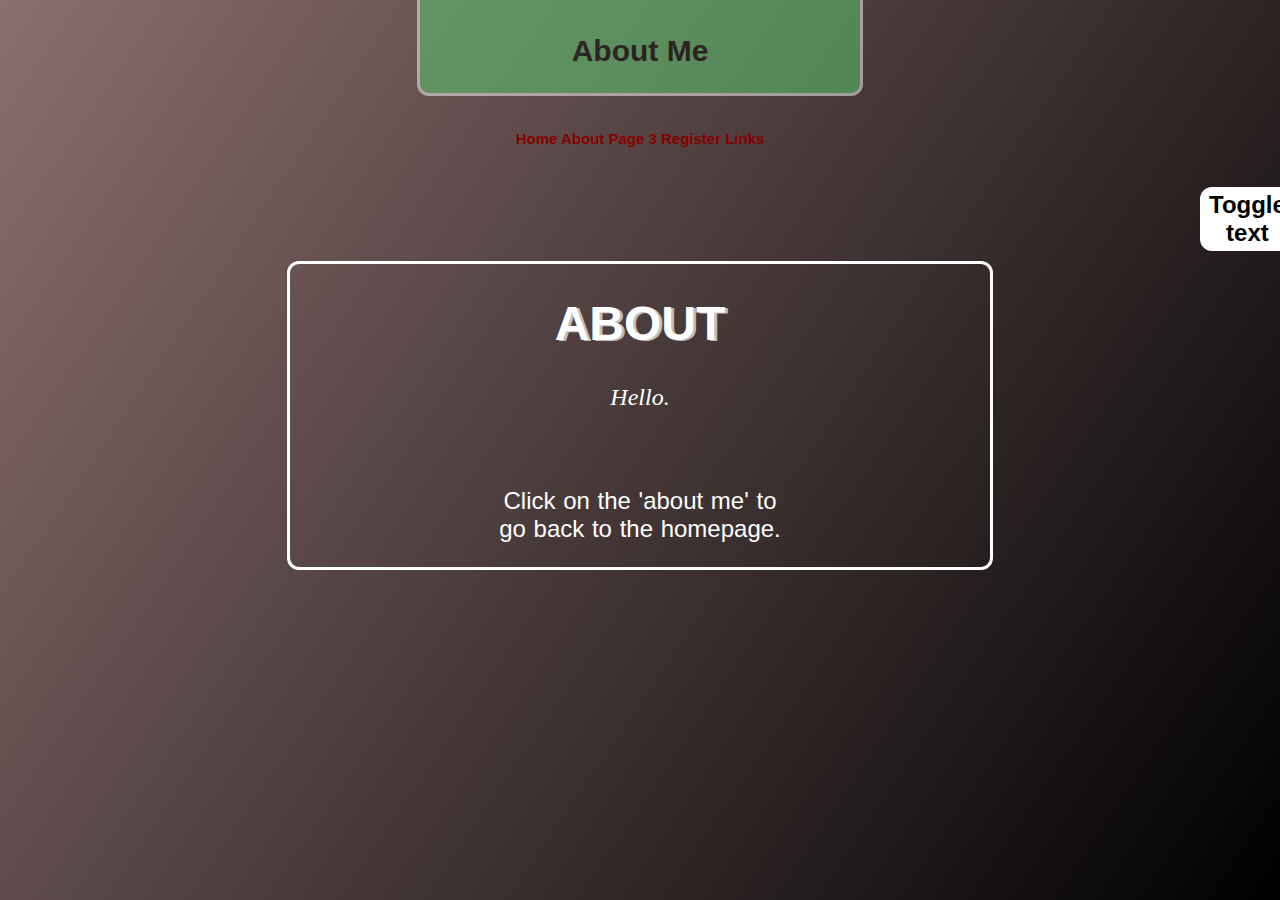
<file: about.html>
<!DOCTYPE html>
    <head>
        <title>About</title>
        <link rel="stylesheet" href="./styles.css" />
        <link rel="icon" type="icon" href="https://i.pinimg.com/originals/c4/de/e6/c4dee6bc172cb47d34eee29dec20d6d1.png" />
    </head>
    <body class="body">
        <div id="about-banner">
            <div class="banner">
                <br>
                <h1 onclick="window.location.href ='index.html'">About Me</h1>
            </div>
        </div>
        <div class="links">
            <a href="./index.html" style="text-decoration: none;">Home </a>
            <a href="./about.html" style="text-decoration: none;">About </a>
            <a href="./images.html" style="text-decoration: none;">Page 3</a>
            <a href="./register.html" style="text-decoration: none;">Register</a>
            <a href="./links.html" style="text-decoration: none;">Links</a>
            <script src="./scripts.js"></script>
        </div>
        <div class="toggletextbutton">
            <button id="togglebutton">Toggle text</button>
            <script src="https://ajax.googleapis.com/ajax/libs/jquery/3.7.1/jquery.min.js"></script>
            <script>
                $(document).ready(function(){
                    $("button").click(function() {
                        $("p").toggle(1000)
                    })
                })
            </script>
        <div class="content">
            <h1 style="text-shadow: 3px 0.5px #bebebe;">ABOUT</h1>
            <p style="font-family: 'Times New Roman', Times, serif; font-style: italic;">Hello.</p>
            <br>
            <p>Click on the 'about me' to go back to the homepage.</p>
        </div>
        <br>
        <script
        src="https://code.jquery.com/jquery-3.2.1.min.js"
        integrity="sha256-hwg4gsxgFZhOsEEamdOYGBf13FyQuiTwlAQgxVSNgt4="
        crossorigin="anonymous"></script> 
    </body>
</html>
</file>
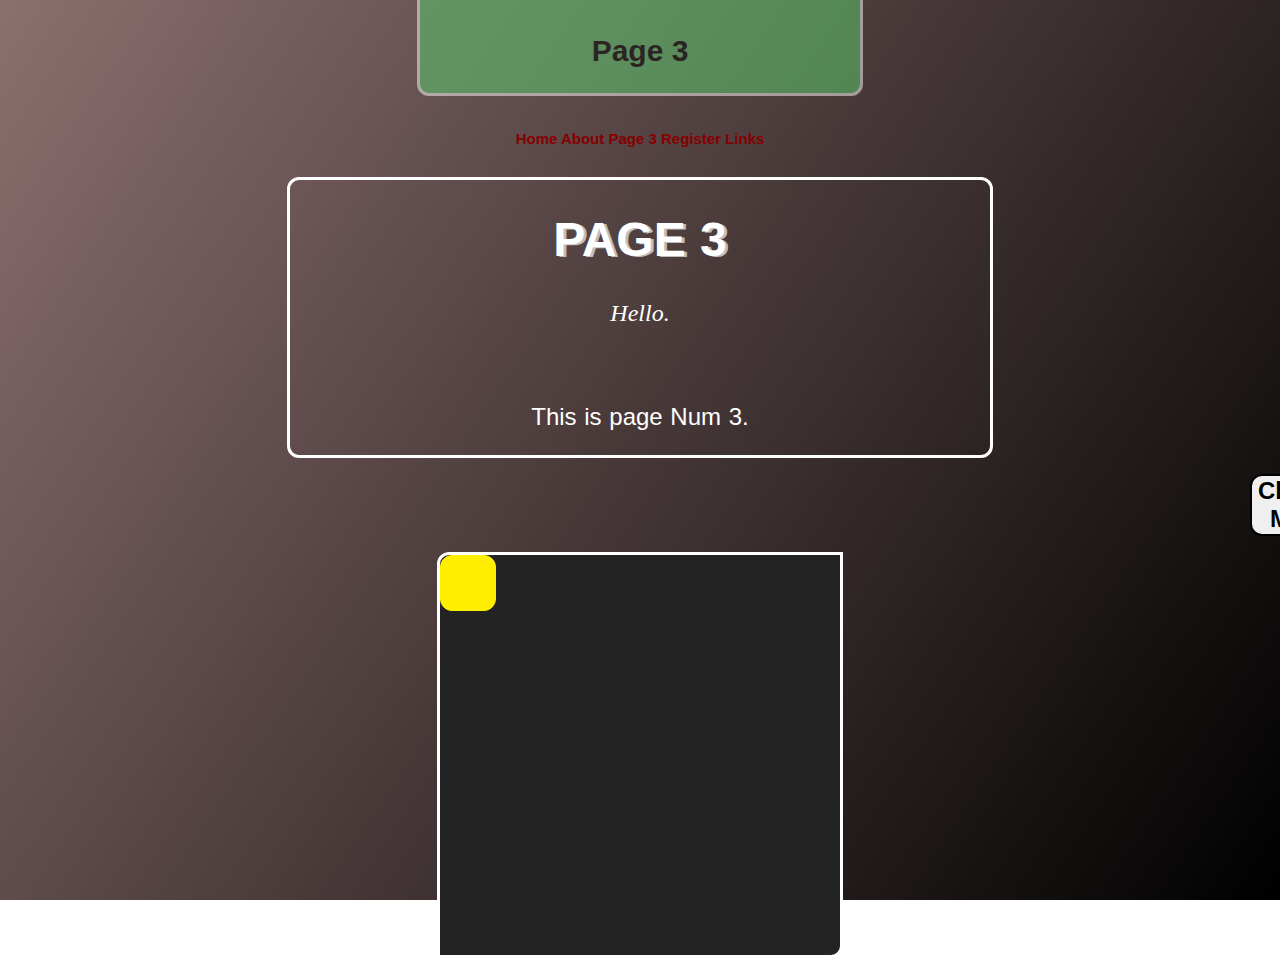
<file: images.html>
<!DOCTYPE html>
    <head>
        <title>Page 3</title>
        <link rel="stylesheet" href="./styles.css" />
        <link rel="icon" type="icon" href="https://i.pinimg.com/originals/c4/de/e6/c4dee6bc172cb47d34eee29dec20d6d1.png" />
    </head>
    <body class="body">
        <div id="images-banner">
            <div class="banner">
                <br>
                <h1 onclick="window.location.href ='index.html'">Page 3</h1>
            </div>
        </div>
        <div class="links">
            <a href="./index.html" style="text-decoration: none;">Home </a>
            <a href="./about.html" style="text-decoration: none;">About </a>
            <a href="./images.html" style="text-decoration: none;">Page 3</a>
            <a href="./register.html" style="text-decoration: none;">Register</a>
            <a href="./links.html" style="text-decoration: none;">Links</a>
            <script src="./scripts.js"></script>
        </div>
        <div class="content">
            <h1  style="text-shadow: 3px 0.5px #bebebe;">PAGE 3</h1>
            <p style="font-family: 'Times New Roman', Times, serif; font-style: italic;">Hello.</p>
            <br>
            <p>This is page Num 3.</p>
        </div>
        <p><button onclick="myMove() && hideAll()" id="thebutton" style="width: auto;">Click Me</button></p>
        <div id="jstest">
            <div id="animate">
            </div>
        </div>
        </script>
    </body>
</html>
</file>
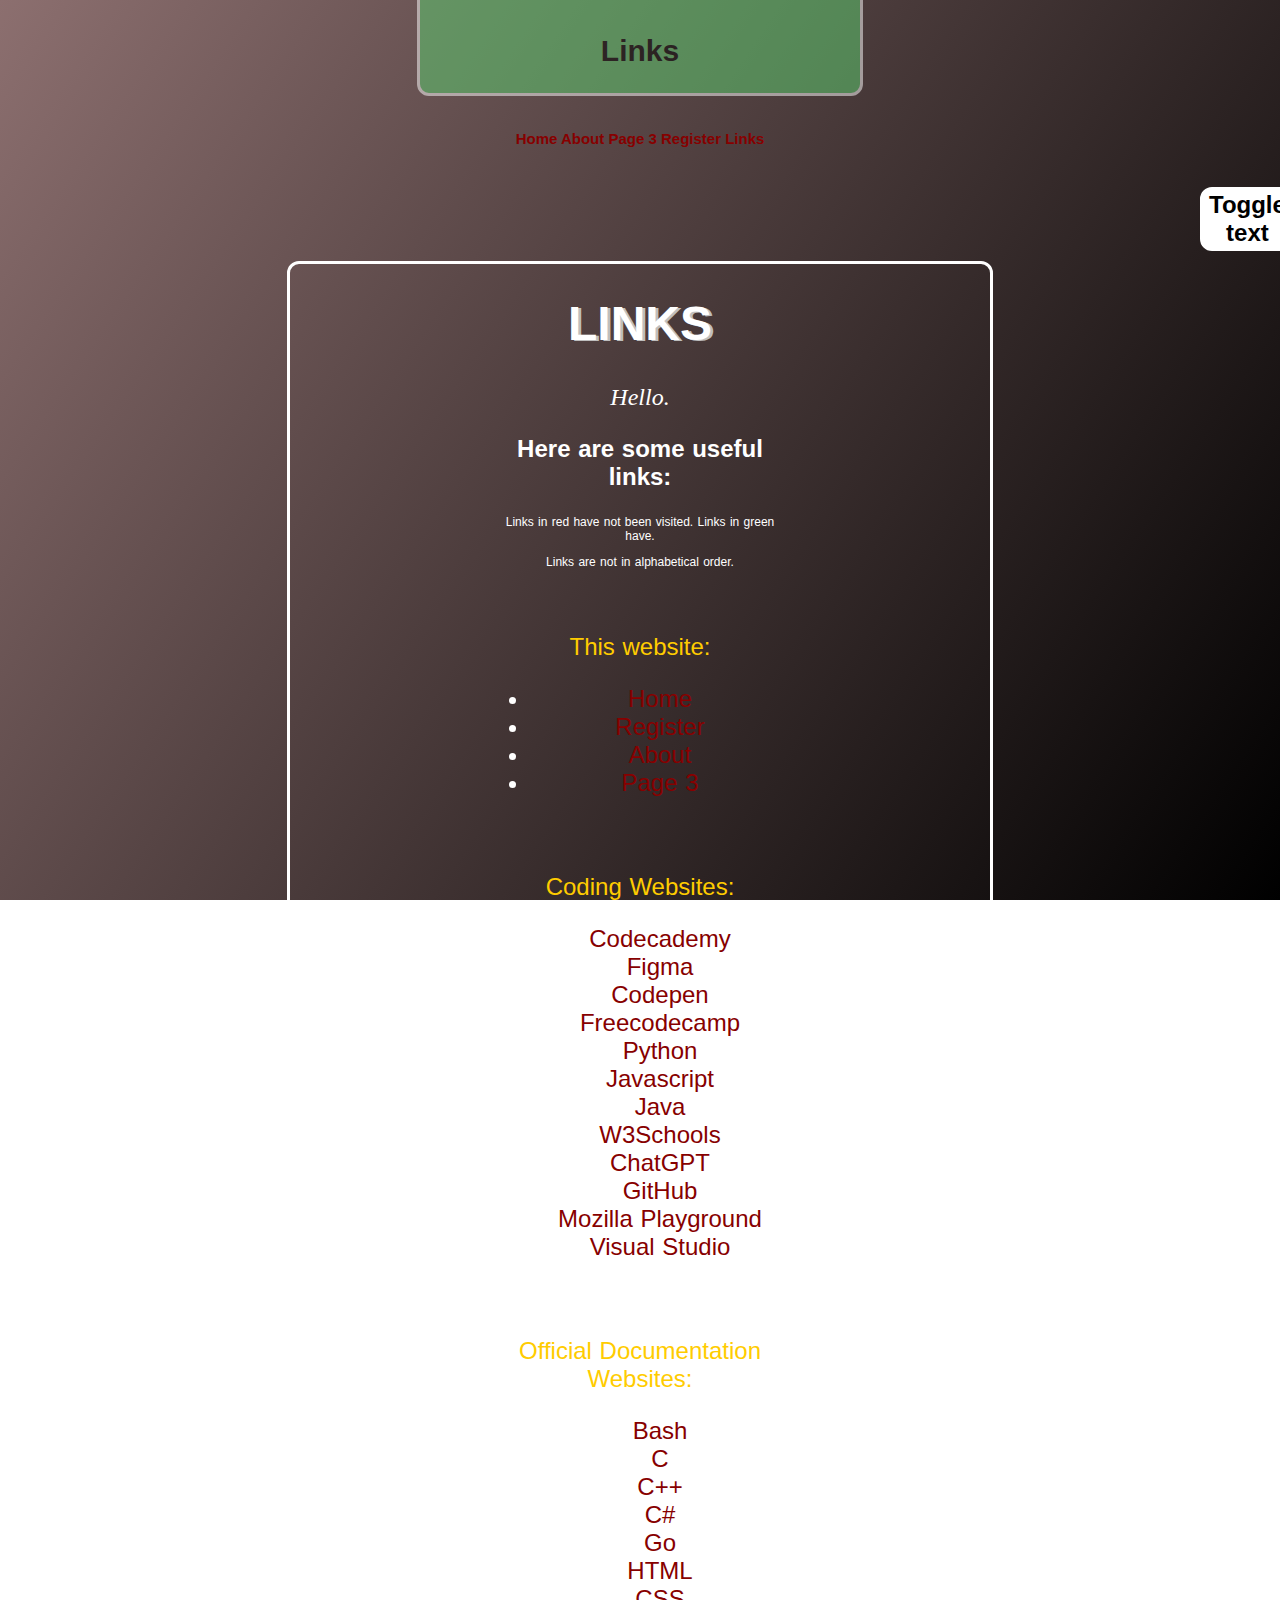
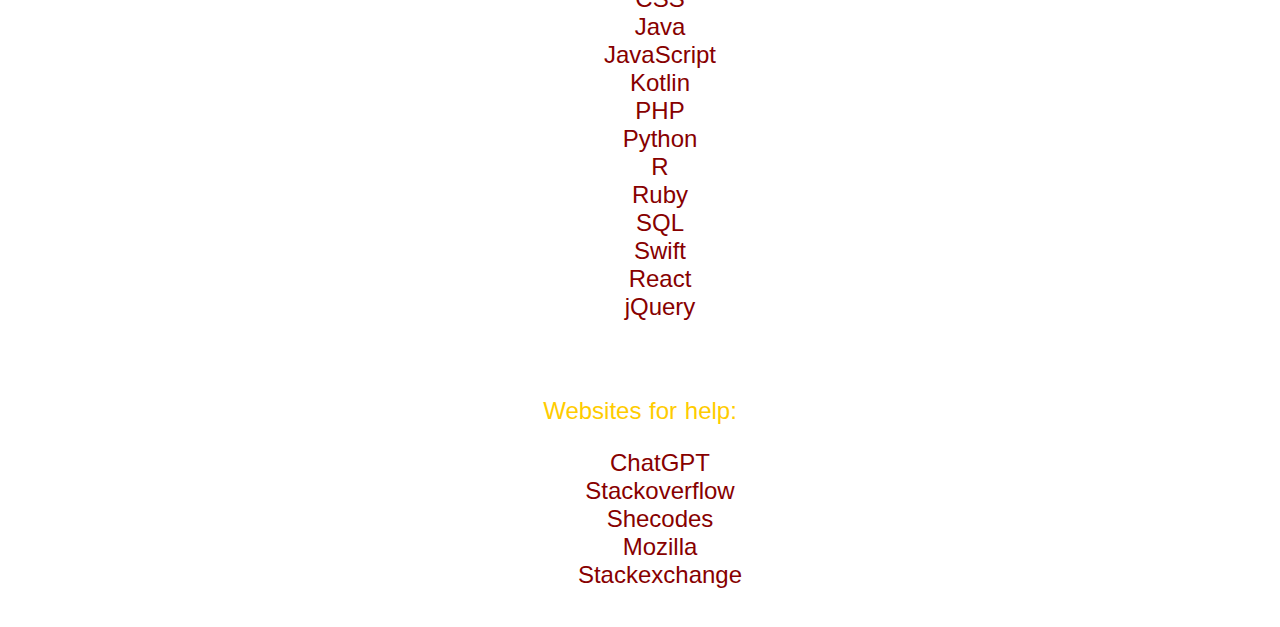
<file: links.html>
<!DOCTYPE html>
    <head>
        <title>Links</title>
        <link rel="stylesheet" href="./styles.css" />
        <link rel="icon" type="icon" href="https://i.pinimg.com/originals/c4/de/e6/c4dee6bc172cb47d34eee29dec20d6d1.png" />
            <script src="https://ajax.googleapis.com/ajax/libs/jquery/3.7.1/jquery.min.js"></script>
    </head>
    <body class="body">
        <div id="images-banner">
            <div class="banner">
                <br>
                <h1 onclick="window.location.href ='index.html'">Links</h1>
            </div>
        </div>
        <div class="links">
            <a href="./index.html" style="text-decoration: none;">Home </a>
            <a href="./about.html" style="text-decoration: none;">About </a>
            <a href="./images.html" style="text-decoration: none;">Page 3</a>
            <a href="./register.html" style="text-decoration: none;">Register</a>
            <a href="./links.html" style="text-decoration: none;">Links</a>
            <script src="./scripts.js"></script>
        </div>
        <div class="toggletextbutton">
            <button id="togglebutton">Toggle text</button>
            <script src="https://ajax.googleapis.com/ajax/libs/jquery/3.7.1/jquery.min.js"></script>
            <script>
                $(document).ready(function(){
                    $("button").click(function() {
                        $("p").toggle(1000)
                    })
                })
            </script>
        <div class="content">
            <h1  style="text-shadow: 3px 0.5px #bebebe;">LINKS</h1>
            <p style="font-family: 'Times New Roman', Times, serif; font-style: italic;">Hello.</p>
            <p style="font-weight: 900;">Here are some useful links:</p>
            <p style="font-size: 12px;">Links in red have not been visited. Links in green have.</p>
            <p style="font-size: 12px;">Links are not in alphabetical order.</p>
            <br>
            <p style="color: #ffcc00;">This website:</p>
            <ul>
                <li> <a href="./index.html">Home</a></li>
                <li> <a href="./register.html">Register</a></li>
                <li> <a href="./about.html">About</a></li>
                <li> <a href="./images.html">Page 3</a></li>
            </ul>
            <br>
            <p style="color: #ffcc00;">Coding Websites:</p>
            <ul>
                <li> <a href="https://www.codecademy.com/" target="_blank">Codecademy</a></li>
                <li> <a href="https://www.figma.com/" target="_blank">Figma</a></li>
                <li> <a href="https://codepen.io/" target="_blank">Codepen</a></li>
                <li> <a href="https://www.freecodecamp.org/" target="_blank">Freecodecamp</a></li>
                <li><a href="https://www.python.org/" target="_blank">Python</a></li>
                <li><a href="https://www.javascript.com/" target="_blank">Javascript</a></li>
                <li><a href="https://www.java.com/en/" target="_blank">Java</a></li>
                <li><a href="https://www.w3schools.com/" target="_blank">W3Schools</a></li>
                <li><a href="https://chat.openai.com/" target="_blank">ChatGPT</a></li>
                <li><a href="https://github.com/" target="_blank">GitHub</a></li>
                <li><a href="https://developer.mozilla.org/en-US/play" target="_blank">Mozilla Playground</a></li>
                <li><a href="https://visualstudio.microsoft.com/" target="_blank">Visual Studio</a></li>
            </ul>
            <br>
            <p style="color: #ffcc00;">Official Documentation Websites:</p>
            <ul>
                <li> <a href="https://www.gnu.org/software/bash/" target="_blank">Bash</a></li>
                <li> <a href="https://devdocs.io/c/" target="_blank">C</a></li>
                <li> <a href="https://cplusplus.com/" target="_blank">C++</a></li>
                <li> <a href="https://learn.microsoft.com/en-us/dotnet/csharp/" target="_blank">C#</a></li>
                <li> <a href="https://go.dev/" target="_blank">Go</a></li>
                <li> <a href="https://developer.mozilla.org/en-US/docs/Web/HTML" target="_blank">HTML</a></li>
                <li> <a href="https://developer.mozilla.org/en-US/docs/Web/CSS" target="_blank">CSS</a></li>
                <li> <a href="https://www.java.com/en/" target="_blank">Java</a></li>
                <li> <a href="https://www.javascript.com/" target="_blank">JavaScript</a></li>
                <li> <a href="https://kotlinlang.org/" target="_blank">Kotlin</a></li>
                <li> <a href="https://www.php.net/" target="_blank">PHP</a></li>
                <li> <a href="https://www.python.org/" target="_blank">Python</a></li>
                <li> <a href="https://www.r-project.org/" target="_blank">R</a></li>
                <li> <a href="https://www.ruby-lang.org/en/" target="_blank">Ruby</a></li>
                <li> <a href="https://www.mysql.com/" target="_blank">SQL</a></li>
                <li> <a href="https://www.swift.org/" target="_blank">Swift</a></li>
                <li> <a href="https://react.dev/" target="_blank">React</a></li>
                <li> <a href="https://jquery.com/" target="_blank">jQuery</a></li>
            </ul>
            <br>
            <p style="color: #ffcc00;">Websites for help:</p>
            <ul>
                <li><a href="https://chat.openai.com/" target="_blank">ChatGPT</a></li>
                <li><a href="https://try.stackoverflow.co/" target="_blank">Stackoverflow</a></li>
                <li><a href="https://www.shecodes.io/" target="_blank">Shecodes</a></li>
                <li><a href="https://developer.mozilla.org/" target="_blank">Mozilla</a></li>
                <li><a href="https://stackexchange.com/" target="_blank">Stackexchange</a></li>
            </ul>
        </div>
    </body>
</html>
</file>
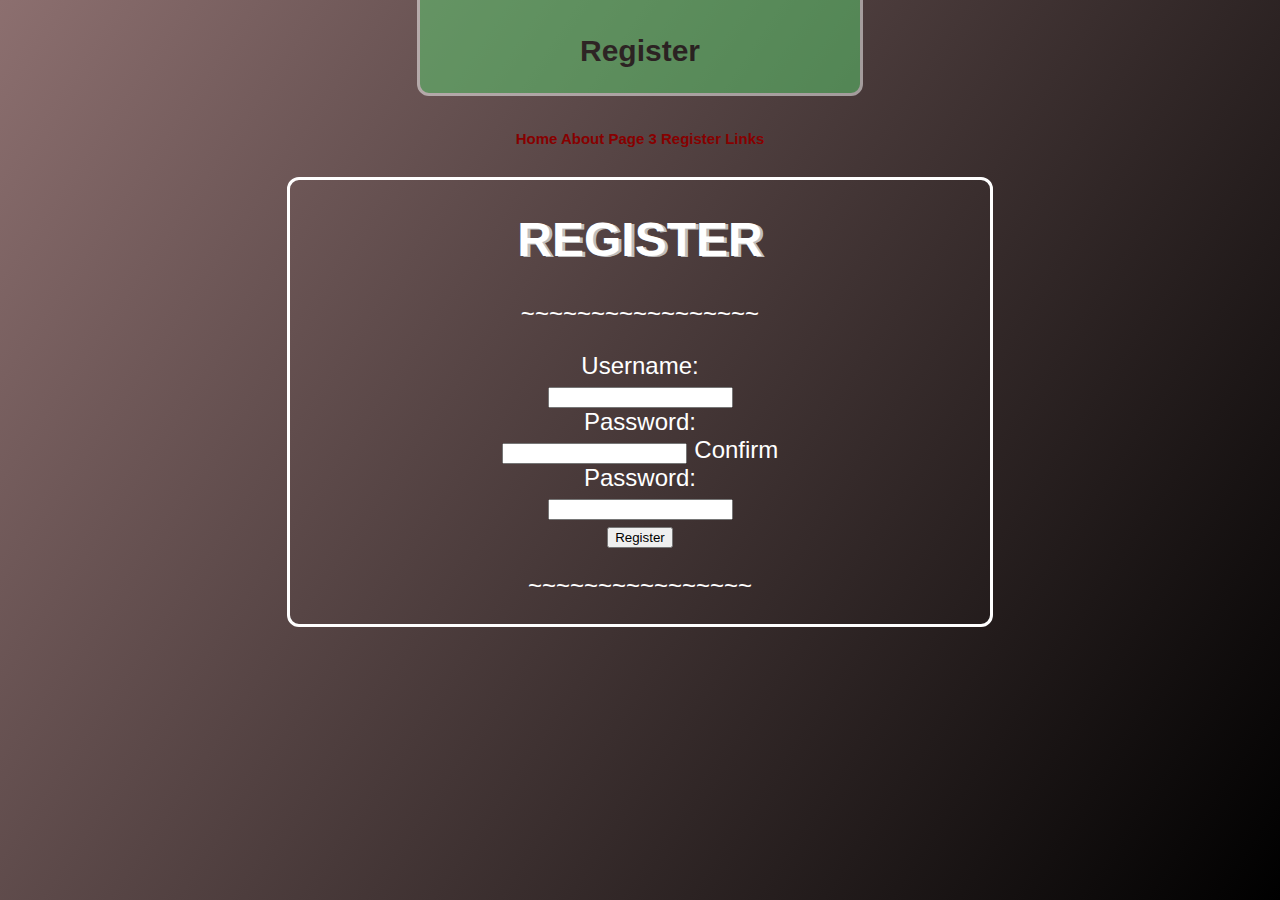
<file: register.html>
<!DOCTYPE html>
    <head>
        <title>My Website - Register</title>
        <link rel="stylesheet" href="./styles.css" />
        <link rel="icon" type="icon" href="https://i.pinimg.com/originals/c4/de/e6/c4dee6bc172cb47d34eee29dec20d6d1.png" />
    </head>
    <body class="body">
        <div id="register-banner">
            <div class ="banner">
                <br>
                <h1 onclick="window.location.href ='index.html'">Register</h1>
            </div>
        <div class="links">
            <a href="./index.html" style="text-decoration: none;">Home </a>
            <a href="./about.html" style="text-decoration: none;">About </a>
            <a href="./images.html" style="text-decoration: none;">Page 3</a>
            <a href="./register.html" style="text-decoration: none;">Register</a>
            <a href="./links.html" style="text-decoration: none;">Links</a>
        </div>
        <form class="content">
            <h1 style="text-shadow: 3px 0.5px #bebebe;">REGISTER</h1>
            <p>~~~~~~~~~~~~~~~~~</p>
            <!-- Username -->
            <label>Username:
                <input type="text" id="username"/>
            </label>
            <!-- Password -->
            <label>Password:
                <input type="password" id="password"/>
            </label>
            <!-- Confirm Password -->
            <label>Confirm Password:
                <input type="password" id="confirm-password"/>
            </label>
            <br>
            <!-- Subscribe to our newsletter -->
            <!-- Submit button -->
            <button type="submit" id="submit">Register</button>
            <p>~~~~~~~~~~~~~~~~</p>
        </form>
        <script src="scripts.js"></script>
        <script
        src="https://code.jquery.com/jquery-3.2.1.min.js"
        integrity="sha256-hwg4gsxgFZhOsEEamdOYGBf13FyQuiTwlAQgxVSNgt4="
        crossorigin="anonymous"></script> 

    </body>
</html>
</file>
<file: styles.css>
#welcome-banner {
    font-family: Arial, Helvetica, sans-serif;
    padding-left: 300px;
    text-align: center;
}

@font-face {
    font-family: myFirstFont;
    src: url(sansation_light.woff);
  }

.banner {
    background-image: url("https://i.pinimg.com/originals/c4/de/e6/c4dee6bc172cb47d34eee29dec20d6d1.png");
    background-size: cover;
    background-repeat: no-repeat;
    font-family: Arial, Helvetica, sans-serif;
    padding: 5px 120px;
    text-align: center;
    border: 3px solid #ffffff;
    border-bottom-left-radius: 12px;
    border-bottom-right-radius: 12px;
    background-position: center;
    background-size: 100px 100px;
    background-color: rgb(94, 210, 113);
    opacity: 0.5;
    width: 200px;
    margin: -11px auto;
    font-size: 15px;
    color: rgb(0, 0, 0);
}

.banner:hover {
opacity: 1;
color: rgb(255, 255, 255);
font-size: 16px ;
cursor: pointer;
background-color: rgb(116, 255, 139);
text-shadow: 3px 3px 2px #000000;
}

.links {
    text-decoration: none;
    font-family: 'Lucida Sans', 'Lucida Sans Regular', 'Lucida Grande', 'Lucida Sans Unicode', Geneva, Verdana, sans-serif;
    padding-left: 300px;
    color: bisque;
    top: 120px;
    width: 350px;
    padding: 20px;
    font-size: 15px;
    margin: 25px auto 10px auto;
    text-decoration: none;
    font-weight: 800;
    text-align: center;
}

a {
    text-decoration: none;
    color: rgb(0, 255, 234);
}

 a:hover {
    color: rgb(0, 160, 0);
    font-size: 24px;
    font-weight: 900;
    text-shadow: 1px 1px 2px #000000;
}


a:link {
    color: rgb(135, 0, 0);
}

a:visited {
    color: green;
}

.content {
    font-family: Arial, Helvetica, sans-serif;
    color: #ffffff;
    font-size: 24px;
    text-align: center;
    word-spacing: 1px;
    padding: 0px 200px;
    padding-bottom: -10px;
    border: 3px solid rgb(255, 255, 255);
    border-radius: 12px;
    width: 300px;
    top: 1200px;
    margin: auto;
    overflow: hidden;
}

#wimage:hover {
    opacity: 0.4;
}

.body {
    background: rgb(50,50,50);
    background: linear-gradient(124deg, rgb(140, 111, 111) 0%, rgba(0,0,0,1) 100%);
    height: 100%;
    margin: 0;
    background-repeat: no-repeat;
    background-attachment: fixed;
}


.header {
    font-family: 'myFirstFont', sans-serif;
    color: #ffffff;
    font-size: 24px;
    text-align: center;
    word-spacing: 5px;
    padding: 300px;
    width: 300px;
    top: 1200px;
    margin: auto;
    overflow: hidden;
}

#welcome-text:hover {
    font-family: 'Times New Roman', Times, serif;
    font-style: italic;
    cursor: default;
}


.content-other {
    font-family: Arial, Helvetica, sans-serif;
    color: #ffffff;
    font-size: 24px;
    text-align: center;
    word-spacing: 1px;
    padding: 20px 200px;
    width: 700px;
    top: 1200px;
    margin: auto;
    overflow: hidden;
}

.images {
    padding: 100px 150px;
    margin: auto 248.500px;
    width: 2px;
    height: auto;
}


.footer {
    color: #ffffff;
    font-size: 24px;
    text-align: center;
    word-spacing: 10px;
    padding: 0px 200px;
    padding-bottom: -10px;
    border: 3px solid rgb(55, 55, 55);
    border-top-left-radius: 30px;
    border-top-right-radius: 30px;
    background-color: rgb(26, 26, 26);
    letter-spacing: 0.05px;
    margin: 10px auto -10px;
    overflow: hidden;
}

#jstest {
    width: 400px;
    height: 400px;
    position: relative;
    background: rgb(35, 35, 35);
    margin: auto;
    border: 3px solid rgb(255, 255, 255);
    border-top-left-radius: 12px;
    border-bottom-right-radius: 12px;
}
#animate {
    width: 50px;
    height: 50px;
    position: absolute;
    background-color: rgb(255, 238, 0);
    border: double rgb(255, 238, 0);
    border-radius: 12px;
}
#thebutton {
    font-family: Arial, Helvetica, sans-serif;
    color: #000000;
    font-size: 24px;
    border: 2px solid black;
    border-radius: 12px;
    margin: auto 1250px;
    width: auto;
    font-weight: 600;
}

#togglebutton {
    font-family: Arial, Helvetica, sans-serif;
    color: #000000;
    font-size: 24px;
    border: solid white;
    border-radius: 12px;
    background-color: white;
    margin: 10px 999px 10px 1200px;
    width: auto;
    font-weight: 600;
}

#togglebutton:hover {
    cursor: pointer;
}
</file>
